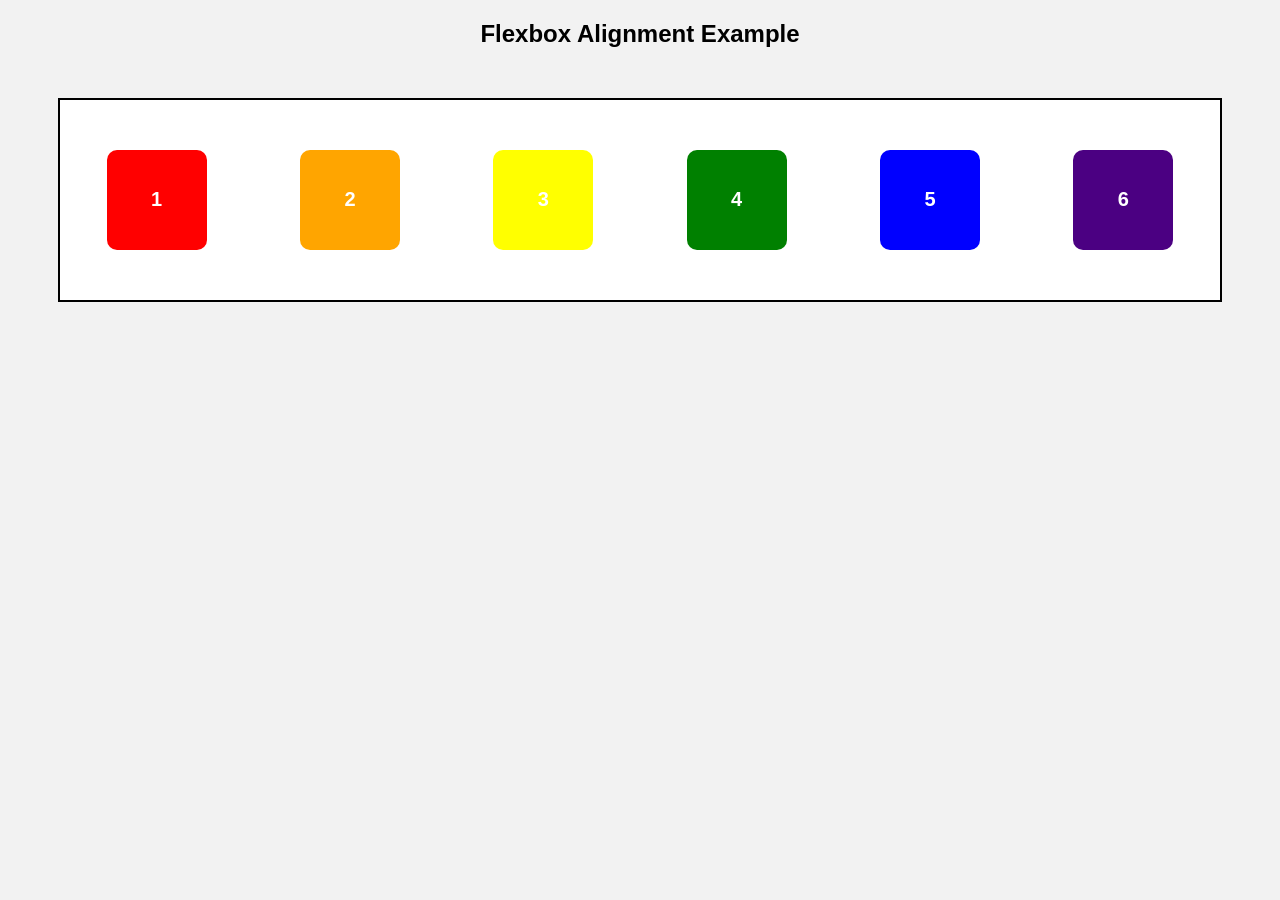
<file: html/Exercise.1/index.html>
<!DOCTYPE html>
<html lang="en">
<head>
  <meta charset="UTF-8">
  <meta name="viewport" content="width=device-width, initial-scale=1.0">
  <title>Flexbox Alignment Example</title>
  <link rel="stylesheet" href="style.css">
</head>
<body>
  <h2>Flexbox Alignment Example</h2>

  <div class="container">
    <div class="box box1">1</div>
    <div class="box box2">2</div>
    <div class="box box3">3</div>
    <div class="box box4">4</div>
    <div class="box box5">5</div>
    <div class="box box6">6</div>
   
  </div>
</body>
</html>
</file>
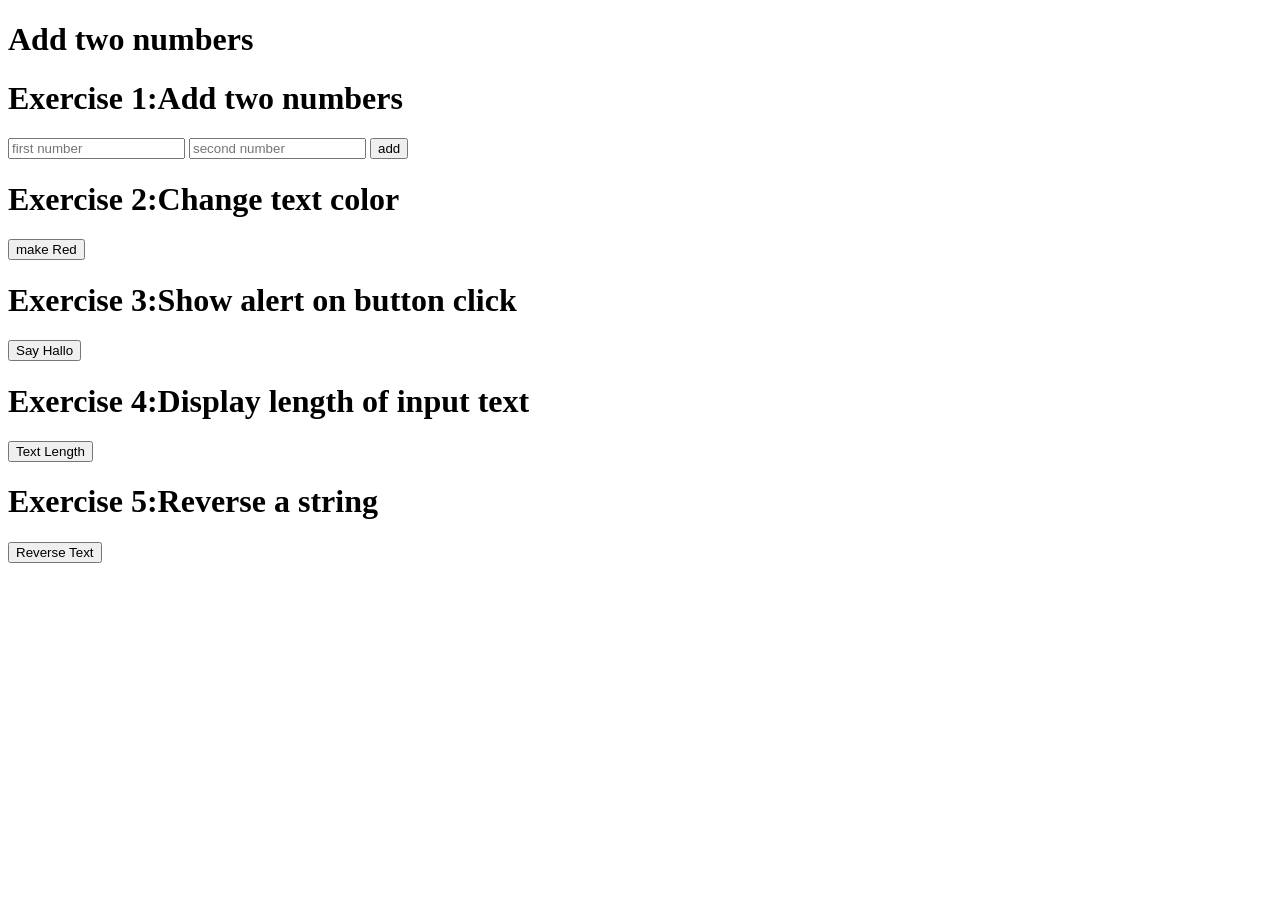
<file: html/js.prectice Exersize1/index.html>
<!DOCTYPE html>
<html lang="en">
<head>
    <meta charset="UTF-8">
    <meta name="viewport" content="width=device-width, initial-scale=1.0">
    <title>js prectice cse 13  26-11-2025</title>
</head>
<body>
    <h1>Add two numbers</h1>
    
     <h1>Exercise 1:Add two numbers</h1>
    <input id="n1" type="number" placeholder="first number">
        <input id="n2" type="number" placeholder="second number">
     <button onclick="add()">add</button>
     <h2 id="result"></h2>

          <h1>Exercise 2:Change text color</h1>
     <button onclick="makeRed()"> make Red</button>

     <h1>Exercise 3:Show alert on button click</h1>
     <button onclick="sayhallo()">Say Hallo</button>

        <h1>Exercise 4:Display length of input text</h1>
     <button onclick="textlength()">Text Length</button>

     <h1>Exercise 5:Reverse a string</h1>
     <button onclick="Reversetext()">Reverse Text</button>
    <script src="script.js"></script>
</body>
</html>
</file>
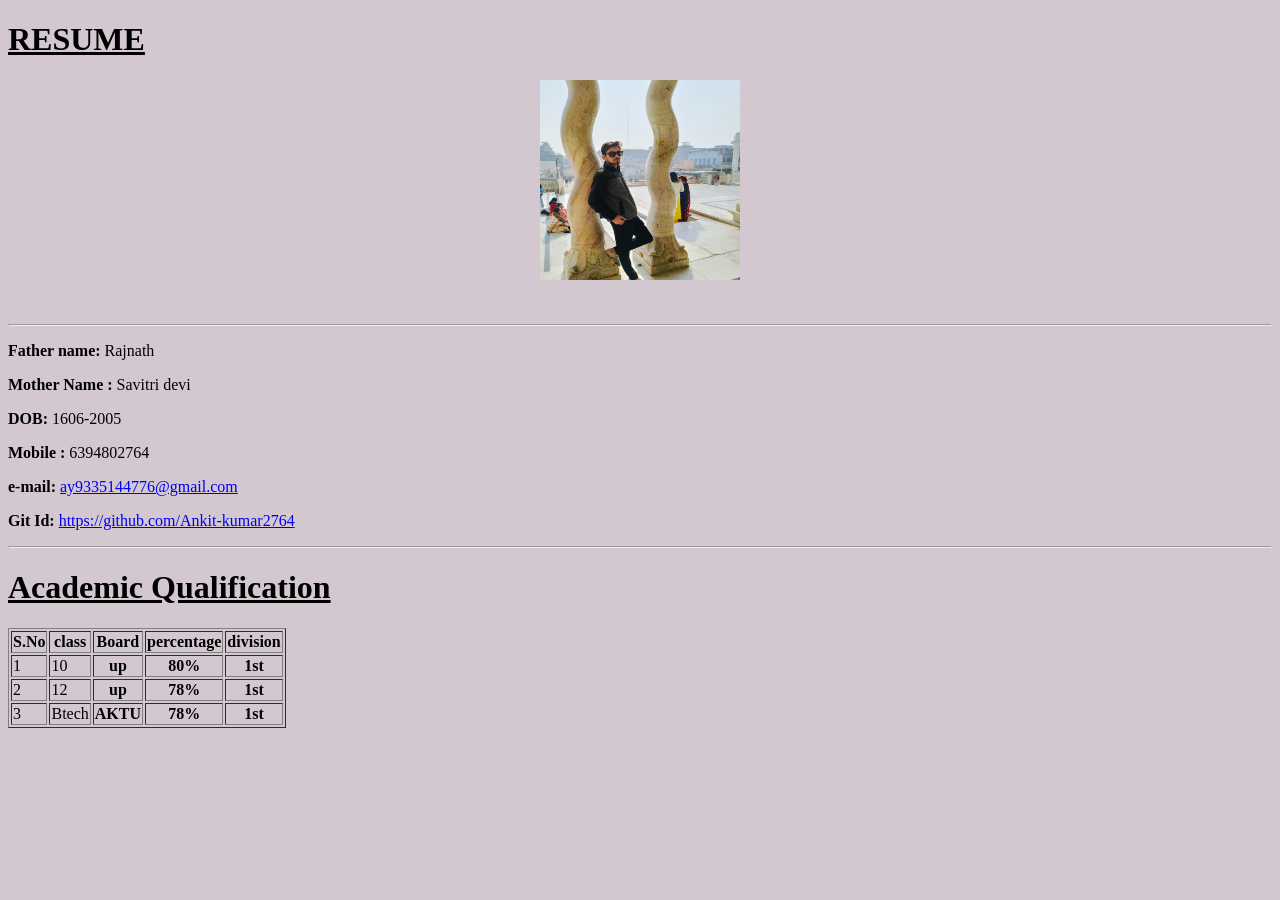
<file: html/Resume/index.html>
<!DOCTYPE html>
<html lang="en">
<head>
    <meta charset="UTF-8">
    <meta name="viewport" content="width=device-width, initial-scale=1.0">
    <title> My Academic Qualification table</title>
</head>
<body>
    <h1><u>RESUME</u></h1>
    <img src="ankit kumar.jpg" width="200" height="200" style="display: block; margin-left: auto; margin-right: auto;">
    <br></br>
    <hr>
    <p><b>Father name:</b> Rajnath</p>
    <p><b>Mother Name :</b> Savitri devi</p>
    <p><b>DOB:</b> 1606-2005</p>
    <p><b>Mobile :</b> 6394802764</p>
    <p><b>e-mail:</b> <a href="ay9335144776@gmail.com">ay9335144776@gmail.com</a></p>
     <p><b>Git Id:</b> <a href="https://github.com/Ankit-kumar2764">https://github.com/Ankit-kumar2764</a></p>
     <hr>

    <h1><u>Academic Qualification</u></h1>
    
    <table border ="1">
    <tr >
        <th>S.No</th>
        <th>class</th>
    </th><th>Board</th>
    <th>percentage</th>
    <th>division</th>
</tr>
    <tr>
        <td>1</td>
        <td>10</td>
        <th>up</th>
        <th>80%</th>
        <th>1st</th>
    </tr>
    
    <tr>
        <td>2</td>
        <td>12</td>
        <th>up</th>
        <th>78%</th>
        <th>1st</th>
    </tr>
    <tr>
        <td>3</td>
        <td>Btech</td>
        <th>AKTU</th>
        <th>78%</th>
        <th>1st</th>
       </tr>
        
       <body>
        <style>
            body{
                background-color: rgb(212, 200, 208);
            }
        </style>
       </body>

        
    </table>
</body>
</html>
</file>
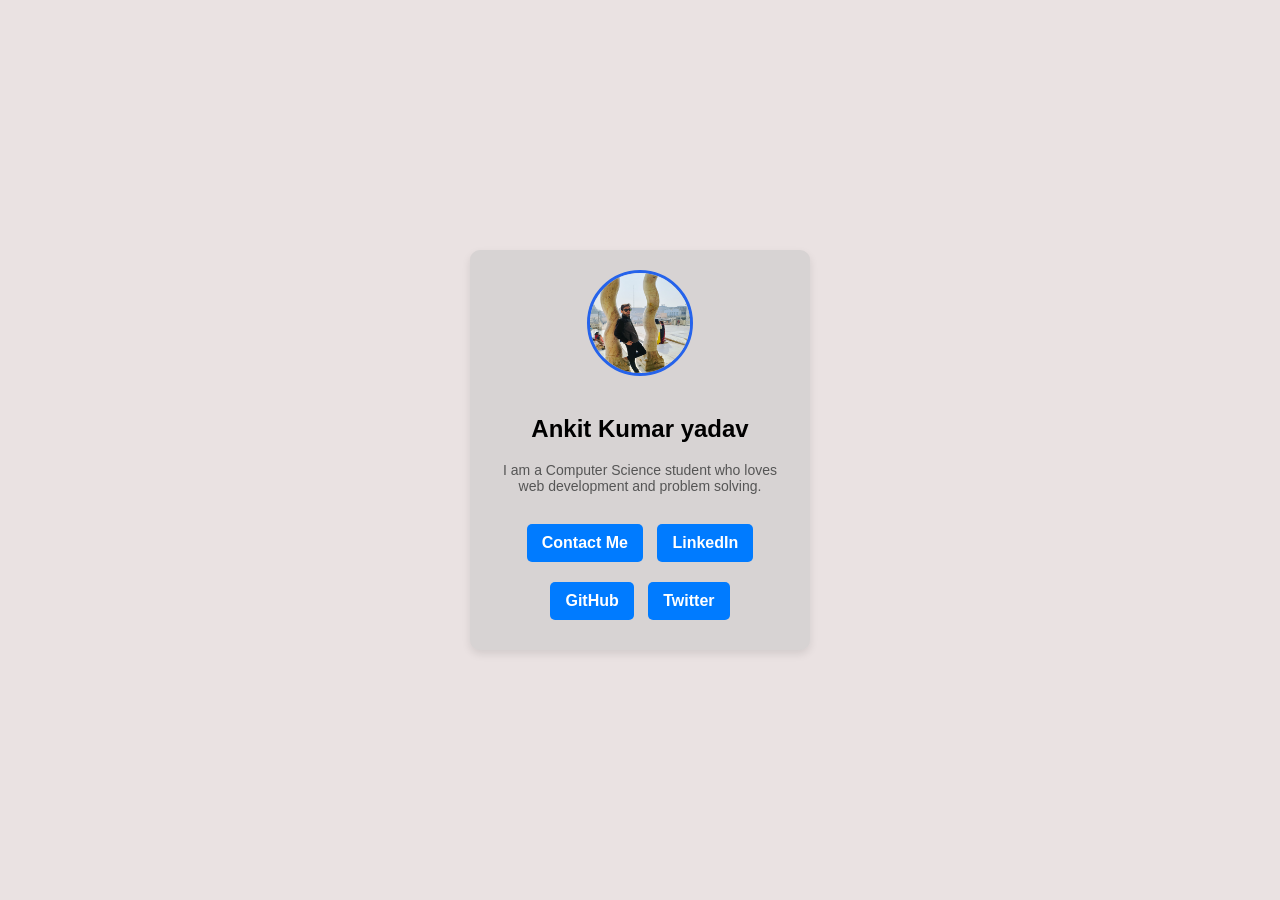
<file: html/card/profile.html>
<!DOCTYPE html>
<html lang="en">
<head>
  <meta charset="UTF-8">
  <meta name="viewport" content="width=device-width, initial-scale=1.0">
  <title>Profile Card</title>
  <link rel="stylesheet" href="style.css">
  <style>
    body {
      font-family: Arial, sans-serif;
      background-color: #eae2e2;
      display: flex;
      justify-content: center;
      align-items: center;
      height: 100vh;
      margin: 0;
    }
    .card {
      background: rgb(215, 211, 211);
      border-radius: 10px;
      box-shadow: 0 4px 8px rgba(0,0,0,0.1);
      width: 300px;
      text-align: center;
      padding: 20px;
    }
    .avatar {
      border-radius: 50%;
      width: 100px;
      height: 100px;
    }
    .bio {
      font-size: 14px;
      color: #555;
    }
    .btn {
      display: inline-block;
      margin: 10px 5px;
      padding: 10px 15px;
      background-color: #007BFF;
      color: white;
      text-decoration: none;
      border-radius: 5px;
      transition: background-color 0.3s ease, transform 0.3s ease;
    }
    .btn:hover {
      background-color: #0056b3;
      transform : scale(1.05);
    }
    
  </style>
  
  
</head>
<body>
 
  <div class="card">
	<img src="ankit kumar.jpg" alt="Profile Picture" class="avatar">
	<h2>Ankit Kumar yadav</h2>
	<p class="bio">I am a Computer Science student who loves web development and problem solving.</p>
	<a href="mailto:ay9335144776@gmail.com" class="btn">Contact Me</a>
    <a href="https://www.linkedin.com/in/ankit-yadav-6b632b32a" class="btn">LinkedIn</a>

    <a href="https://github.com/Ankit-kumar2764" class="btn">GitHub</a>

    <a href="https://twitter.com/ankit_kumar" class="btn">Twitter</a>
  </div>
 
</body>
</html>
</file>
<file: html/Exercise.1/style.css>
body {
  font-family: Arial, sans-serif;
  text-align: center;
  background-color: #f2f2f2;
}

.container {
  display: flex;
  justify-content: space-around; /* Try changing this value */
  align-items: center;
  height: 200px;
  background-color: #fff;
  border: 2px solid #000;
  margin: 50px;
}

.box {
  width: 100px;
  height: 100px;
  color: white;
  font-size: 20px;
  font-weight: bold;
  display: flex;
  justify-content: center;
  align-items: center;
  border-radius: 10px;
}

.box1 { background-color: red; }
.box2 { background-color: orange; }
.box3 { background-color: yellow;} 
.box4 { background-color: green; }
.box5 { background-color: blue; }
.box6 { background-color: indigo; }
.box7 { background-color: violet; }
</file>
<file: html/card/style.css>
body {
  margin: 0;
  font-family: Arial, sans-serif;
  background: #f3f4f6;
  display: flex;
  justify-content: center;
  align-items: center;
  height: 100vh;
}
 
.card {
  background: white;
  width: 300px;
  padding: 20px;
  text-align: center;
  border-radius: 12px;
  box-shadow: 0 6px 15px rgba(0,0,0,0.1);
}
 
/* Avatar image */
.avatar {
  width: 100px;
  height: 100px;
  border-radius: 50%;
  border: 3px solid #2563eb;
  margin-bottom: 15px;
}
 
/* Bio text */
.bio {
  font-size: 14px;
  color: #555;
  margin-bottom: 20px;
}
 
/* Button */
.btn {
  display: inline-block;
  text-decoration: none;
  background: #2563eb;
  color: white;
  padding: 10px 18px;
  border-radius: 6px;
  font-weight: bold;
}
.btn:hover {
  background: #1e40af;
}
</file>
